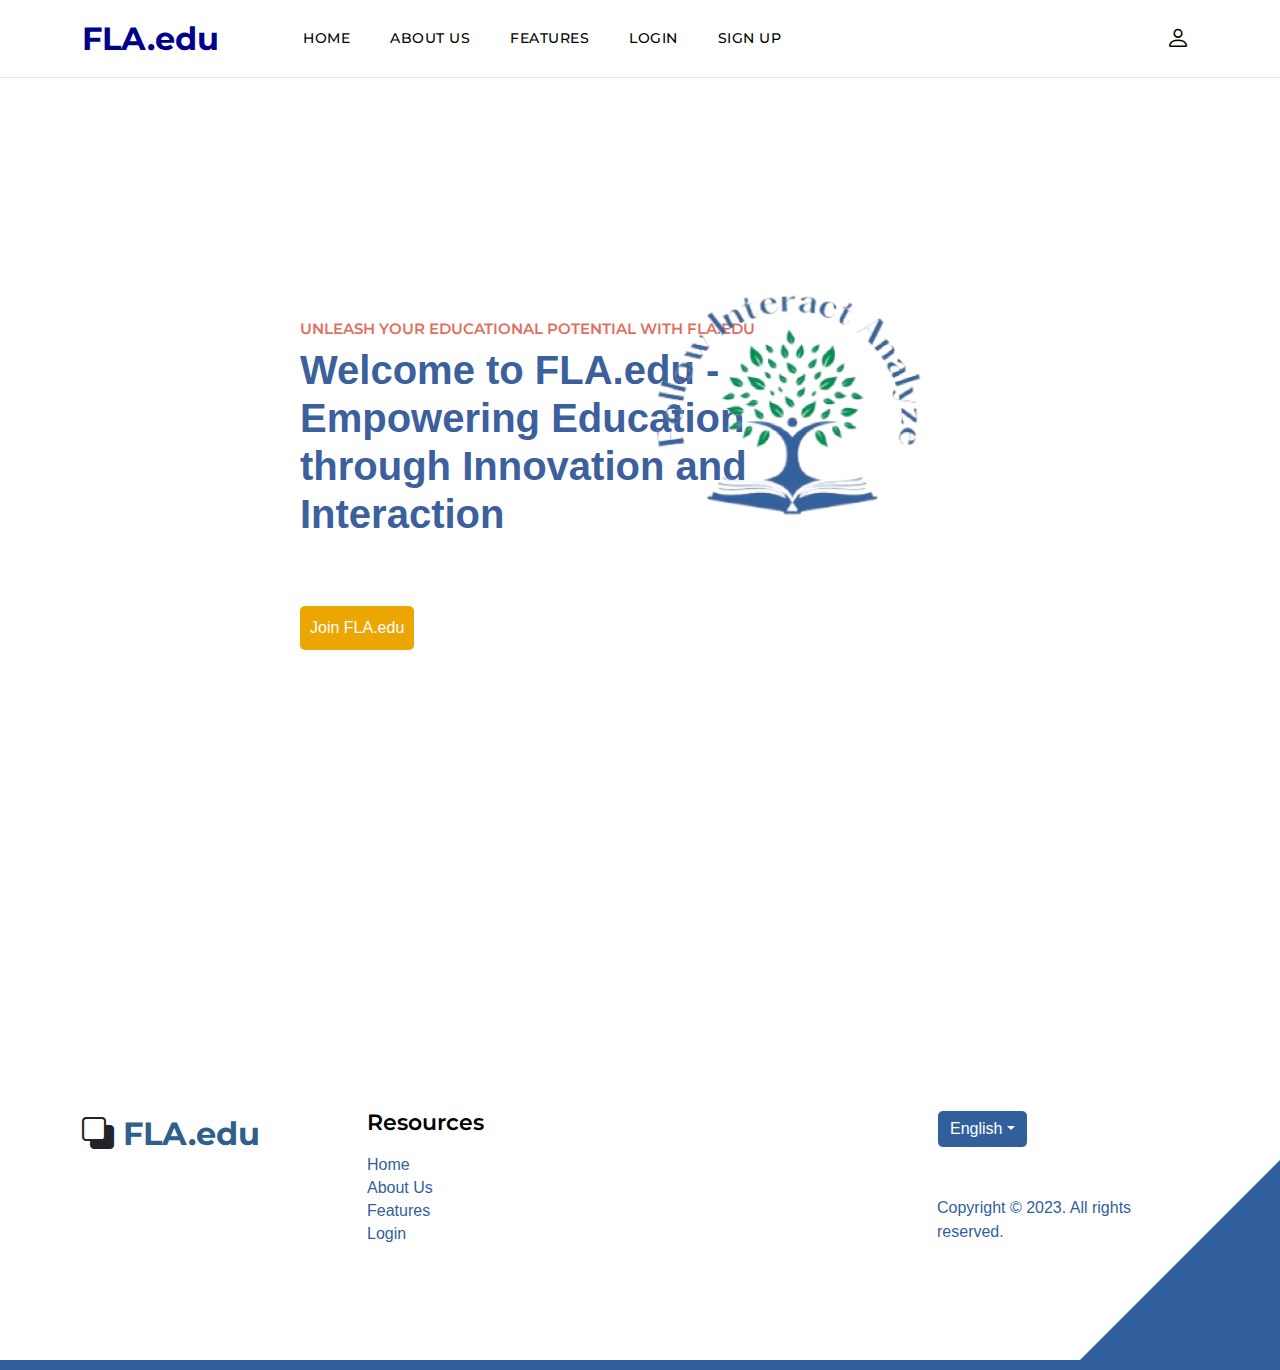
<file: index.html>
<!doctype html>
<html lang="en">
    <head>
        <meta charset="utf-8">
        <meta name="viewport" content="width=device-width, initial-scale=1">

        <meta name="description" content="">
        <meta name="author" content="">

        <title>FLA.edu</title>

        <!-- CSS FILES -->        
        <link rel="preconnect" href="https://fonts.googleapis.com">
        
        <link rel="preconnect" href="https://fonts.gstatic.com" crossorigin>

        <link href="https://fonts.googleapis.com/css2?family=Montserrat:wght@500;600;700&family=Open+Sans&display=swap" rel="stylesheet">
                        
        <link href="assets/css/bootstrap.min.css" rel="stylesheet">

        <link href="assets/css/bootstrap-icons.css" rel="stylesheet">

        <link href="assets/css/templatemo-topic-listing.css" rel="stylesheet">      
		
		<link href="assets/css/index.css" rel="stylesheet">
    </head>
    
    <body id="top">

        <main>

            <nav class="navbar navbar-expand-lg">
                <div class="container">
                    <a class="navbar-brand" href="index.html">
                        
                        <span class="name">FLA.edu</span>
                    </a>

                    
    
                    <button class="navbar-toggler" type="button" data-bs-toggle="collapse" data-bs-target="#navbarNav" aria-controls="navbarNav" aria-expanded="false" aria-label="Toggle navigation">
                        <span class="navbar-toggler-icon"></span>
                    </button>
    
                    <div class="collapse navbar-collapse" id="navbarNav">
                        <ul class="navbar-nav ms-lg-5 me-lg-auto">
                            <li class="nav-item">
                                <a class="nav-link active click-scroll" href="#home">Home</a>
                            </li>

                            <li class="nav-item">
                                <a class="nav-link active click-scroll" href="#section_2">About Us</a>
                            </li>
    
                            <li class="nav-item">
                                <a class="nav-link active click-scroll" href="#section_3">Features</a>
							</li>
                            <li class="nav-item">
                                <a class="nav-link active click-scroll" href="#section_4">Login</a>
                            </li>
                            <li class="nav-item">
                                <a class="nav-link active click-scroll" href="#section_5">Sign Up</a>
                            </li>
                        </ul>

                        <div class="d-none d-lg-block">
                            <a href="#top" class="navbar-icon bi-person smoothscroll"></a>
                        </div>
                    </div>
                </div>
            </nav>
			<section id="home">
				<div class="hm">
					<div class="left_side">
						<div class="text">
							<h3 class="sm_text">UNLEASH YOUR EDUCATIONAL POTENTIAL WITH FLA.EDU</h3>	
							<h1 class="main_text">Welcome to FLA.edu - Empowering Education through Innovation and Interaction</h1>
						</div>
						<a class="join_btn" href="login.html">Join FLA.edu</a>
					</div>
					<div class="right_side">
						<img src="assets/imgs/logo.png" width="50%">
					</div>
				</div>
			</section>

			
			
        </main>

<footer class="site-footer section-padding">
            <div class="container">
                <div class="row">

                    <div class="col-lg-3 col-12 mb-4 pb-2">
                        <a class="navbar-brand mb-2" href="index.html">
                            <i class="bi-back"></i>
                            <span>FLA.edu</span>
                        </a>
                    </div>

                    <div class="col-lg-3 col-md-4 col-6">
                        <h6 class="site-footer-title mb-3">Resources</h6>

                        <ul class="site-footer-links">
                            <li class="site-footer-link-item">
                                <a href="#" class="site-footer-link">Home</a>
                            </li>

                            <li class="site-footer-link-item">
                                <a href="#" class="site-footer-link">About Us</a>
                            </li>

                            <li class="site-footer-link-item">
                                <a href="#" class="site-footer-link">Features</a>
                            </li>

                            <li class="site-footer-link-item">
                                <a href="#" class="site-footer-link">Login</a>
                            </li>
                        </ul>
					</div>
                    <div class="col-lg-3 col-md-4 col-12 mt-4 mt-lg-0 ms-auto">
                        <div class="dropdown">
                            <button class="btn btn-secondary dropdown-toggle" type="button" data-bs-toggle="dropdown" aria-expanded="false">
                            English</button>

                            <ul class="dropdown-menu">
                                <li><button class="dropdown-item" type="button">Russian</button></li>

                                <li><button class="dropdown-item" type="button">Kazakh</button></li>
                            </ul>
                        </div>

                        <p class="copyright-text mt-lg-5 mt-4">Copyright © 2023. All rights reserved.
                        
                        
                    </div>

                </div>
            </div>
        </footer>
        <script src="assets/js/jquery.min.js"></script>
        <script src="assets/js/bootstrap.bundle.min.js"></script>
        <script src="assets/js/jquery.sticky.js"></script>
        <script src="assets/js/click-scroll.js"></script>
        <script src="assets/js/custom.js"></script>

    </body>
</html>
</file>
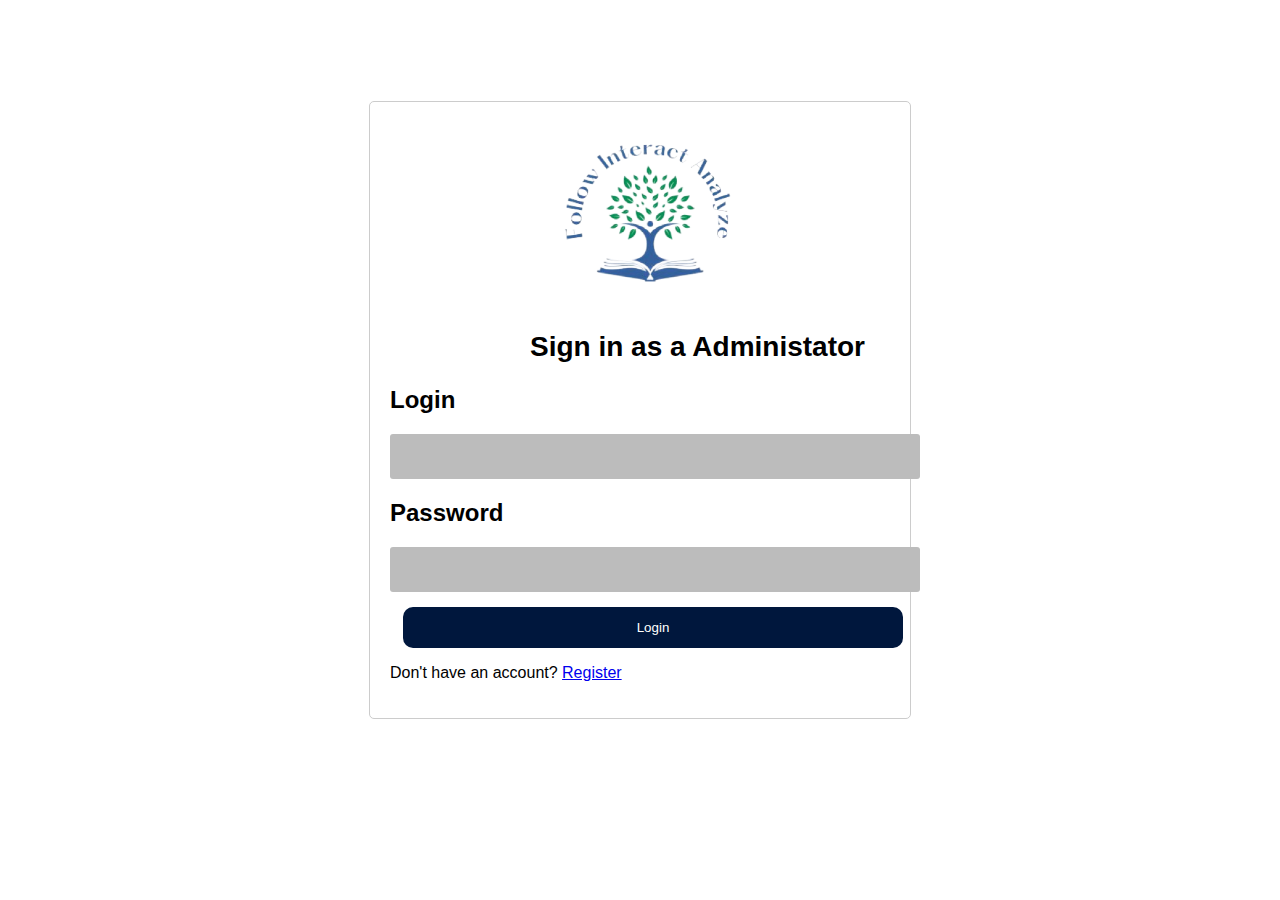
<file: login_h.html>
<!DOCTYPE html>
<html>
<head>
  <title>Login Page</title>
  <link rel="stylesheet" type="text/css" href="assets/css/login.css">
</head>
<body>
  <div class="container">
	  <div class="img"><img src="assets/imgs/logo.png" width="200px">
	  </div><h2 class="text">Sign in as a Administator</h2>
    <h2>Login</h2>
    <form action="/login" method="POST">
      <div class="form-group">
        <label for="username"></label>
        <input type="text" id="username" name="username" required>
      </div>
		<h2>Password</h2>
      <div class="form-group">
        <label for="password"></label>
        <input type="password" id="password" name="password" required>
      </div>
      <div class="form-group">
        <input type="submit" value="Login">
      </div>
    </form>
    <p>Don't have an account? <a href="/register">Register</a></p>
  </div>
</body>
</html>
</file>
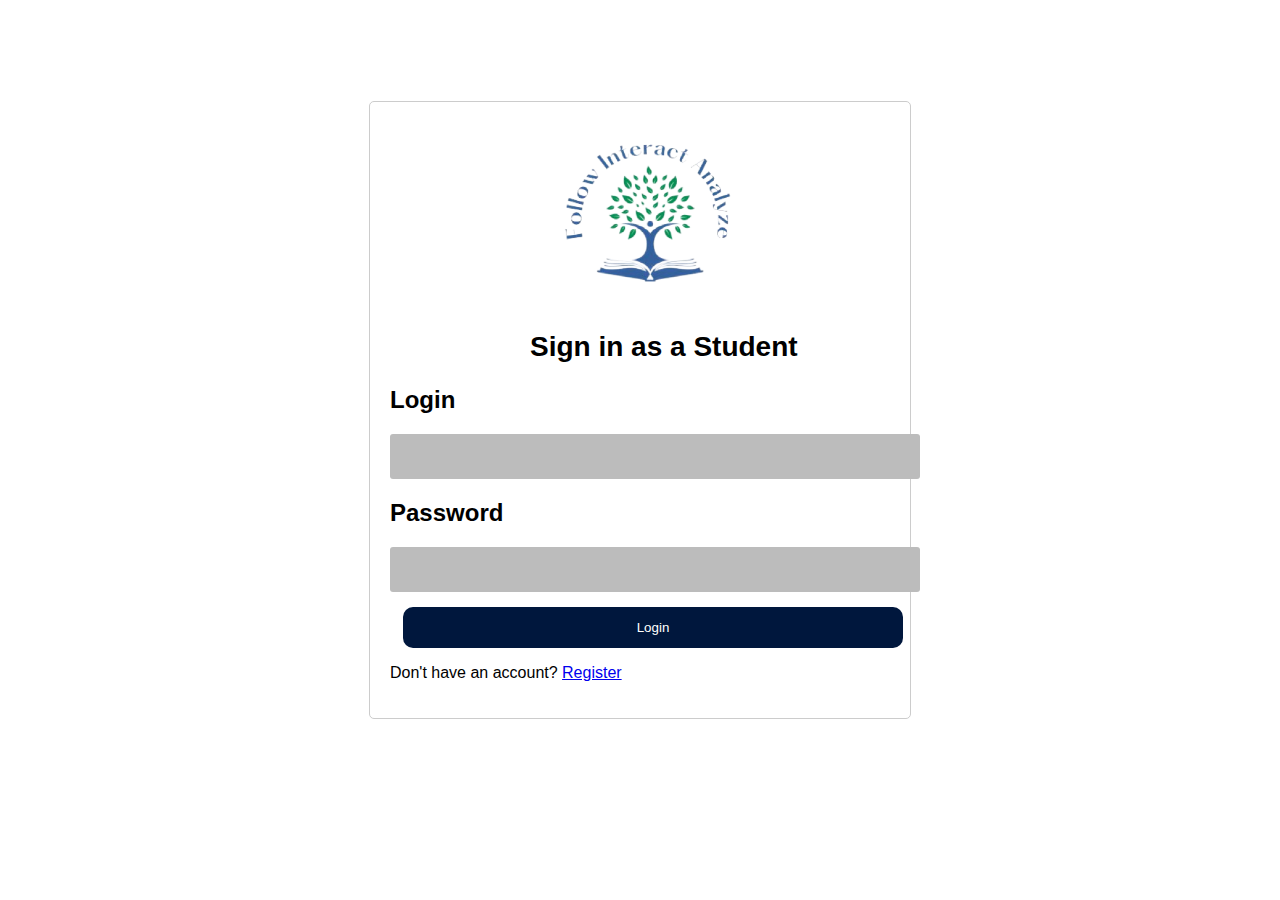
<file: login_s.html>
<!DOCTYPE html>
<html>
<head>
  <title>Login Page</title>
  <link rel="stylesheet" type="text/css" href="assets/css/login.css">
</head>
<body>
  <div class="container">
	  <div class="img"><img src="assets/imgs/logo.png" width="200px">
	  </div><h2 class="text">Sign in as a Student</h2>
    <h2>Login</h2>
    <form action="/login" method="POST">
      <div class="form-group">
        <label for="username"></label>
        <input type="text" id="username" name="username" required>
      </div>
		<h2>Password</h2>
      <div class="form-group">
        <label for="password"></label>
        <input type="password" id="password" name="password" required>
      </div>
      <div class="form-group">
        <input type="submit" value="Login">
      </div>
    </form>
    <p>Don't have an account? <a href="/register">Register</a></p>
  </div>
</body>
</html>
</file>
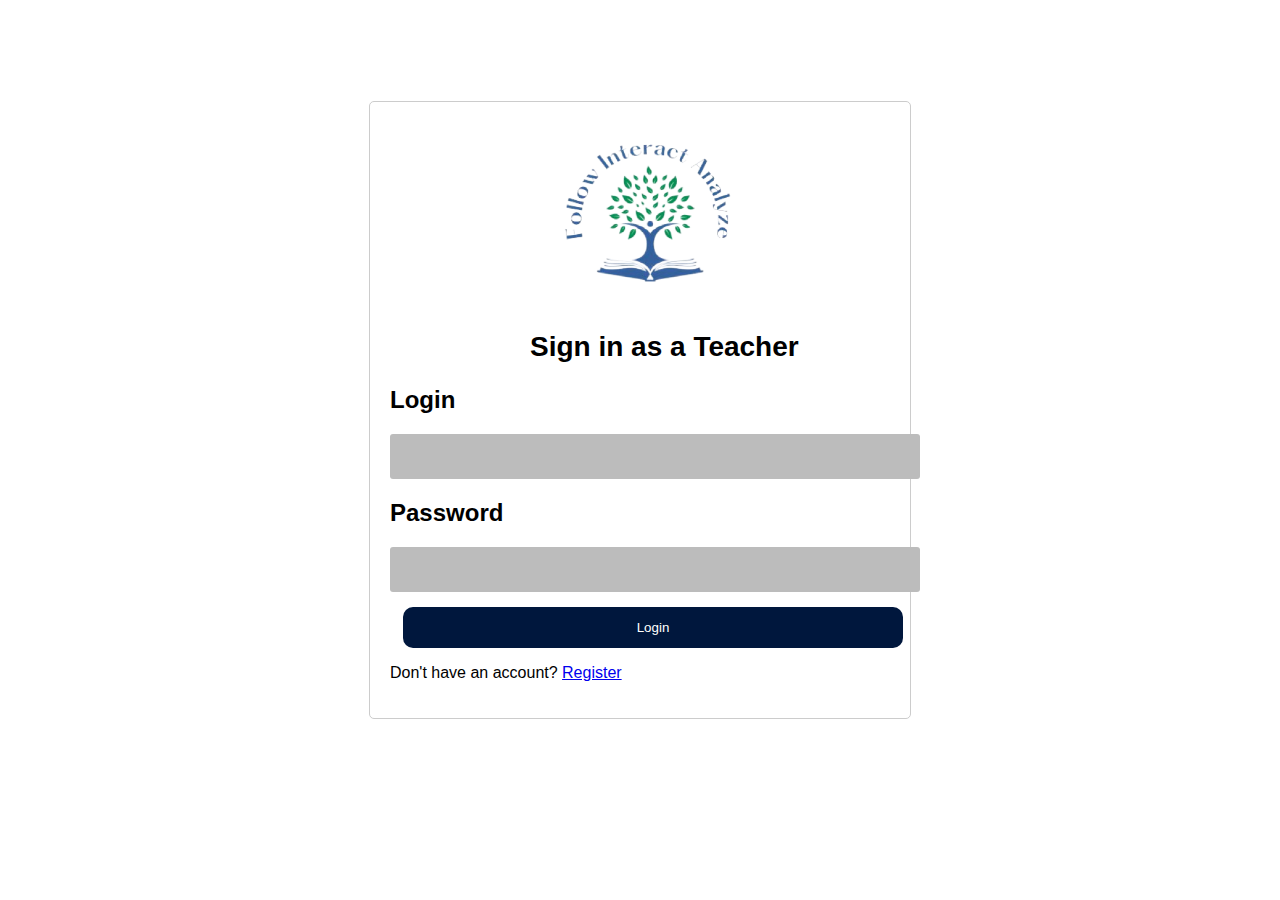
<file: login_t.html>
<!DOCTYPE html>
<html>
<head>
  <title>Login Page</title>
  <link rel="stylesheet" type="text/css" href="assets/css/login.css">
</head>
<body>
  <div class="container">
	  <div class="img"><img src="assets/imgs/logo.png" width="200px">
	  </div><h2 class="text">Sign in as a Teacher</h2>
    <h2>Login</h2>
    <form action="/login" method="POST">
      <div class="form-group">
        <label for="username"></label>
        <input type="text" id="username" name="username" required>
      </div>
		<h2>Password</h2>
      <div class="form-group">
        <label for="password"></label>
        <input type="password" id="password" name="password" required>
      </div>
      <div class="form-group">
        <input type="submit" value="Login">
      </div>
    </form>
    <p>Don't have an account? <a href="/register">Register</a></p>
  </div>
</body>
</html>
</file>
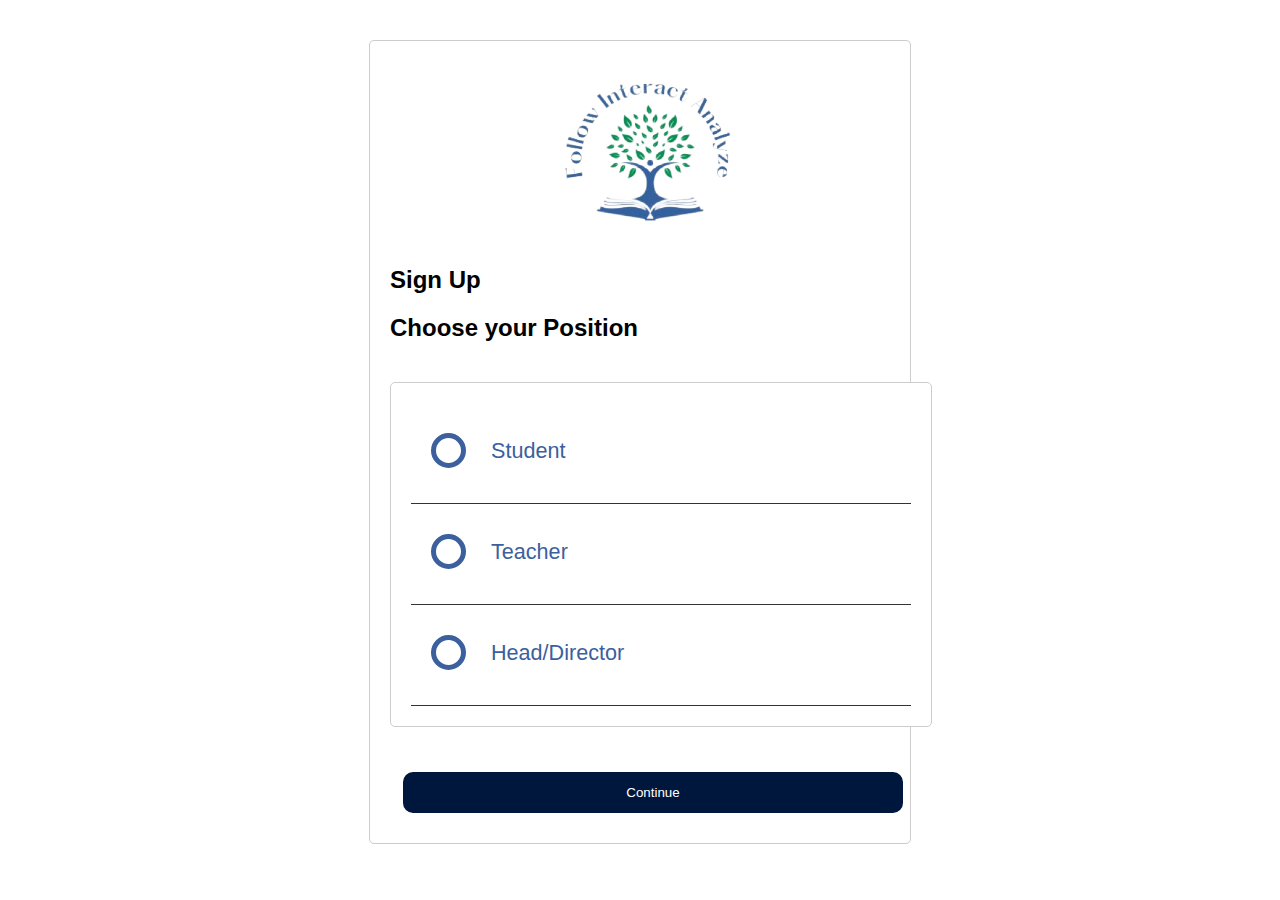
<file: registration-1.html>
<!DOCTYPE html>
<html>
<head>
  <title>Registration Page</title>
  <link rel="stylesheet" type="text/css" href="assets/css/login.css">
	<link rel="stylesheet" type="text/css" href="assets/css/form.css">
</head>
<body>
  <div class="container">
	  <div class="img"><img src="assets/imgs/logo.png" width="200px">
	  </div><h2 class="text1">Sign Up</h2>
    <h2>Choose your Position</h2>
    <form action="/register" method="POST">
      <div class="form-group">
        <div class="container">
			<ul>
				<li>
					<input type="radio" id="f-option" name="selector">
					<label for="f-option">Student</label>	
					<div class="check"></div>
				</li>
				<li>
					<input type="radio" id="s-option" name="selector">
					<label for="s-option">Teacher</label>
					<div class="check"></div>
				</li>
				<li>
					<input type="radio" id="t-option" name="selector">
					<label for="t-option">Head/Director</label>			
					<div class="check"></div>
				</li>
			</ul>
		  </div>
      </div>
      <div class="form-group">
        <input type="submit" value="Continue">
      </div>
    </form>
  </div>
</body>
</html>
</file>
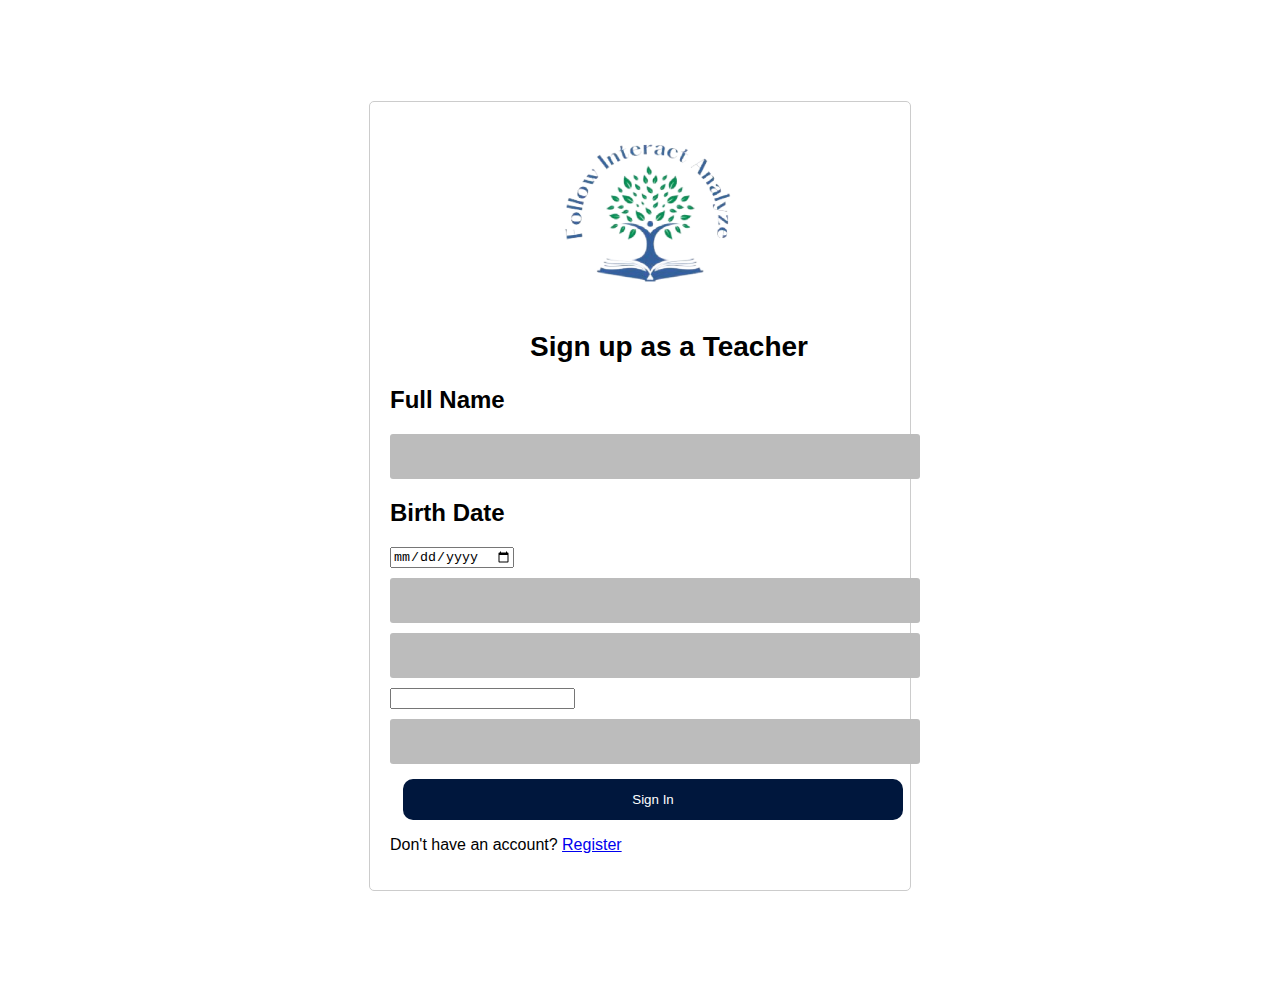
<file: registration-2.html>
<!DOCTYPE html>
<html>
<head>
  <title>Login Page</title>
  <link rel="stylesheet" type="text/css" href="assets/css/login.css">
</head>
<body>
  <div class="container">
	  <div class="img"><img src="assets/imgs/logo.png" width="200px">
	  </div><h2 class="text">Sign up as a Teacher</h2>
    <h2>Full Name</h2>
    <form action="/register" method="POST">
      <div class="form-group">
        <label for="fullname"></label>
        <input type="text" id="name" name="name" required>
      </div>
		<h2>Birth Date</h2>
      <div class="form-group">
        <label for="date"></label>
        <input type="date" id="date" name="date" required>
      </div>
		<div class="form-group">
        <label for="fullname"></label>
        <input type="text" id="school" name="school" required>
      </div>
		<div class="form-group">
        <label for="fullname"></label>
        <input type="text" id="degree" name="degree" required>
      </div>
		<div class="form-group">
        <label for="fullname"></label>
        <input type="number" id="phone" name="phone" required>
      </div>
		<div class="form-group">
        <label for="fullname"></label>
        <input type="text" id="subject" name="subject" required>
      </div>
      <div class="form-group">
        <input type="submit" value="Sign In">
      </div>
    </form>
    <p>Don't have an account? <a href="/register">Register</a></p>
  </div>
</body>
</html>
</file>
<file: assets/css/templatemo-topic-listing.css>
/*

TemplateMo 590 topic listing

https://templatemo.com/tm-590-topic-listing

*/

/*---------------------------------------
  CUSTOM PROPERTIES ( VARIABLES )             
-----------------------------------------*/
:root {
  --white-color:                  #ffffff;
  --primary-color:                #000000;
  --secondary-color:              #315f9c;
  --section-bg-color:             #f0f8ff;
  --custom-btn-bg-color:          #315f9c;
  --custom-btn-bg-hover-color:    #13547a;
  --dark-color:                   #000000;
  --p-color:                      #315f9c;
  --border-color:                 #315f9c;
  --link-hover-color:             #315f9c;

  --body-font-family:             'Open Sans', sans-serif;
  --title-font-family:            'Montserrat', sans-serif;

  --h1-font-size:                 58px;
  --h2-font-size:                 46px;
  --h3-font-size:                 32px;
  --h4-font-size:                 28px;
  --h5-font-size:                 24px;
  --h6-font-size:                 22px;
  --p-font-size:                  20px;
  --menu-font-size:               14px;
  --btn-font-size:                18px;
  --copyright-font-size:          16px;

  --border-radius-large:          100px;
  --border-radius-medium:         20px;
  --border-radius-small:          10px;

  --font-weight-normal:           400;
  --font-weight-medium:           500;
  --font-weight-semibold:         600;
  --font-weight-bold:             700;
}

body {
  background-color: var(--white-color);
  font-family: var(--body-font-family); 
}


/*---------------------------------------
  TYPOGRAPHY               
-----------------------------------------*/

h2,
h3,
h4,
h5,
h6 {
  color: var(--dark-color);
}

h1,
h2,
h3,
h4,
h5,
h6 {
  font-family: var(--title-font-family); 
  font-weight: var(--font-weight-semibold);
}

h1 {
  font-size: var(--h1-font-size);
  font-weight: var(--font-weight-bold);
}

h2 {
  font-size: var(--h2-font-size);
  font-weight: var(--font-weight-bold);
}

h3 {
  font-size: var(--h3-font-size);
}

h4 {
  font-size: var(--h4-font-size);
}

h5 {
  font-size: var(--h5-font-size);
}

h6 {
  color: var(--primary-color);
  font-size: var(--h6-font-size);
}

p {
  color: var(--p-color);
  font-size: var(--p-font-size);
  font-weight: var(--font-weight-normal);
}

ul li {
  color: var(--p-color);
  font-size: var(--p-font-size);
  font-weight: var(--font-weight-normal);
}

a, 
button {
  touch-action: manipulation;
  transition: all 0.3s;
}

a {
  display: inline-block;
  color: var(--primary-color);
  text-decoration: none;
}

a:hover {
  color: var(--link-hover-color);
}

b,
strong {
  font-weight: var(--font-weight-bold);
}


/*---------------------------------------
  SECTION               
-----------------------------------------*/
.section-padding {
  padding-top: 100px;
  padding-bottom: 100px;
}

.section-bg {
  background-color: var(--section-bg-color);
}

.section-overlay {
  background-image: linear-gradient(15deg, #13547a 0%, #80d0c7 100%);
  position: absolute;
  top: 0;
  left: 0;
  pointer-events: none;
  width: 100%;
  height: 100%;
  opacity: 0.85;
}

.section-overlay + .container {
  position: relative;
}

.tab-content {
  background-color: var(--white-color);
  border-radius: var(--border-radius-medium);
}

.nav-tabs {
  border-bottom: 1px solid #ecf3f2;
  margin-bottom: 40px;
  justify-content: center;
}

.nav-tabs .nav-link {
  border-radius: 0;
  border-top: 0;
  border-right: 0;
  border-left: 0;
  color: var(--p-color);
  font-family: var(--title-font-family);
  font-size: var(--btn-font-size);
  font-weight: var(--font-weight-medium);
  padding: 15px 25px;
  transition: all 0.3s;
}

.nav-tabs .nav-link:first-child {
  margin-right: 20px;
}

.nav-tabs .nav-item.show .nav-link, 
.nav-tabs .nav-link.active,
.nav-tabs .nav-link:focus, 
.nav-tabs .nav-link:hover {
  border-bottom-color: var(--primary-color);
  color: var(--primary-color);
}


/*---------------------------------------
  CUSTOM ICON COLOR               
-----------------------------------------*/
.custom-icon {
  color: var(--secondary-color);
}


/*---------------------------------------
  CUSTOM BUTTON               
-----------------------------------------*/
.custom-btn {
  background: var(--custom-btn-bg-color);
  border: 2px solid transparent;
  border-radius: var(--border-radius-large);
  color: var(--white-color);
  font-size: var(--btn-font-size);
  font-weight: var(--font-weight-semibold);
  line-height: normal;
  transition: all 0.3s;
  padding: 10px 20px;
}

.custom-btn:hover {
  background: var(--custom-btn-bg-hover-color);
  color: var(--white-color);
}

.custom-border-btn {
  background: transparent;
  border: 2px solid var(--custom-btn-bg-color);
  color: var(--custom-btn-bg-color);
}

.custom-border-btn:hover {
  background: var(--custom-btn-bg-color);
  border-color: transparent;
  color: var(--white-color);
}

.custom-btn-bg-white {
  border-color: var(--white-color);
  color: var(--white-color);
}


/*---------------------------------------
  SITE HEADER              
-----------------------------------------*/
.site-header {
  background-image: linear-gradient(15deg, #13547a 0%, #80d0c7 100%);
  padding-top: 150px;
  padding-bottom: 80px;
}

.site-header .container {
  height: 100%;
}

.breadcrumb-item+.breadcrumb-item::before,
.breadcrumb-item a:hover,
.breadcrumb-item.active {
  color: var(--white-color);
}

.site-header .custom-icon {
  color: var(--white-color);
  font-size: var(--h4-font-size);
}

.site-header .custom-icon:hover {
  color: var(--secondary-color);
}


/*---------------------------------------
  NAVIGATION              
-----------------------------------------*/
.sticky-wrapper {
  position: absolute;
  top: 0;
  right: 0;
  left: 0;
}

.sticky-wrapper.is-sticky .navbar {
  background-color: var(--secondary-color);
}

.navbar {
  background: transparent;
  border-bottom: 1px solid rgba(128, 208, 199, 0.35);
  z-index: 9;
}

.navbar-brand,
.navbar-brand:hover {
  font-size: var(--h3-font-size);
  font-weight: var(--font-weight-bold);
  display: block;
}

.navbar-brand span {
  font-family: var(--title-font-family);
}

.navbar-expand-lg .navbar-nav .nav-link {
  border-radius: var(--border-radius-large);
  margin: 10px;
  padding: 10px;
}

.navbar-nav .nav-link {
  display: inline-block;
  color: var(--white-color);
  font-family: var(--title-font-family); 
  font-size: var(--menu-font-size);
  font-weight: var(--font-weight-medium);
  text-transform: uppercase;
  letter-spacing: 0.5px;
  position: relative;
  padding-top: 15px;
  padding-bottom: 15px;
}

.navbar-nav .nav-link.active, 
.navbar-nav .nav-link:hover {
  color: var(--primary-color);
}

.navbar .dropdown-menu {
  background: var(--white-color);
  box-shadow: 0 1rem 3rem rgba(0,0,0,.175);
  border: 0;
  display: inherit;
  opacity: 0;
  min-width: 9rem;
  margin-top: 20px;
  padding: 13px 0 10px 0;
  transition: all 0.3s;
  pointer-events: none;
}

.navbar .dropdown-menu::before {
  content: "";
  width: 0;
  height: 0;
  border-left: 20px solid transparent;
  border-right: 20px solid transparent;
  border-bottom: 15px solid var(--white-color);
  position: absolute;
  top: -10px;
  left: 10px;
}

.navbar .dropdown-item {
  display: inline-block;
  color: var(--p-bg-color);
  font-family: var(--title-font-family); 
  font-size: var(--menu-font-size);
  font-weight: var(--font-weight-medium);
  text-transform: uppercase;
  letter-spacing: 0.5px;
  position: relative;
}

.navbar .dropdown-item.active, 
.navbar .dropdown-item:active,
.navbar .dropdown-item:focus, 
.navbar .dropdown-item:hover {
  background: transparent;
  color: var(--primary-color);
}

.navbar .dropdown-toggle::after {
  content: "\f282";
  display: inline-block;
  font-family: bootstrap-icons !important;
  font-size: var(--copyright-font-size);
  font-style: normal;
  font-weight: normal !important;
  font-variant: normal;
  text-transform: none;
  line-height: 1;
  vertical-align: -.125em;
  -webkit-font-smoothing: antialiased;
  -moz-osx-font-smoothing: grayscale;
  position: relative;
  left: 2px;
  border: 0;
}

@media screen and (min-width: 992px) {
  .navbar .dropdown:hover .dropdown-menu {
    opacity: 1;
    margin-top: 0;
    pointer-events: auto;
  }
}

.navbar-icon {
  background: var(--white-color);
  border-radius: var(--border-radius-large);
  display: inline-block;
  font-size: var(--h5-font-size);
  width: 40px;
  height: 40px;
  line-height: 40px;
  text-align: center;
  transition: all 0.3s ease;
}

.navbar-icon:hover {
  background: var(--primary-color);
  color: var(--white-color);
}

.navbar-toggler {
  border: 0;
  padding: 0;
  cursor: pointer;
  margin: 0;
  width: 30px;
  height: 35px;
  outline: none;
}

.navbar-toggler:focus {
  outline: none;
  box-shadow: none;
}

.navbar-toggler[aria-expanded="true"] .navbar-toggler-icon {
  background: transparent;
}

.navbar-toggler[aria-expanded="true"] .navbar-toggler-icon:before,
.navbar-toggler[aria-expanded="true"] .navbar-toggler-icon:after {
  transition: top 300ms 50ms ease, -webkit-transform 300ms 350ms ease;
  transition: top 300ms 50ms ease, transform 300ms 350ms ease;
  transition: top 300ms 50ms ease, transform 300ms 350ms ease, -webkit-transform 300ms 350ms ease;
  top: 0;
}

.navbar-toggler[aria-expanded="true"] .navbar-toggler-icon:before {
  transform: rotate(45deg);
}

.navbar-toggler[aria-expanded="true"] .navbar-toggler-icon:after {
  transform: rotate(-45deg);
}

.navbar-toggler .navbar-toggler-icon {
  background: var(--white-color);
  transition: background 10ms 300ms ease;
  display: block;
  width: 30px;
  height: 2px;
  position: relative;
}

.navbar-toggler .navbar-toggler-icon:before,
.navbar-toggler .navbar-toggler-icon:after {
  transition: top 300ms 350ms ease, -webkit-transform 300ms 50ms ease;
  transition: top 300ms 350ms ease, transform 300ms 50ms ease;
  transition: top 300ms 350ms ease, transform 300ms 50ms ease, -webkit-transform 300ms 50ms ease;
  position: absolute;
  right: 0;
  left: 0;
  background: var(--white-color);
  width: 30px;
  height: 2px;
  content: '';
}

.navbar-toggler .navbar-toggler-icon::before {
  top: -8px;
}

.navbar-toggler .navbar-toggler-icon::after {
  top: 8px;
}


/*---------------------------------------
  HERO        
-----------------------------------------*/
.hero-section {
  background-image: linear-gradient(15deg, #13547a 0%, #80d0c7 100%);
  position: relative;
  overflow: hidden;
  padding-top: 150px;
  padding-bottom: 150px;
}

.hero-section .input-group {
  background-color: var(--white-color);
  border-radius: var(--border-radius-large);
  padding: 10px 15px;
}

.hero-section .input-group-text {
  background-color: transparent;
  border: 0;
}

.hero-section input[type="search"] {
  border: 0;
  box-shadow: none;
  margin-bottom: 0;
  padding-left: 0;
}

.hero-section button[type="submit"] {
  background-color: var(--primary-color);
  border: 0;
  border-radius: var(--border-radius-large) !important;
  color: var(--white-color);
  max-width: 150px;
}


/*---------------------------------------
  TOPICS              
-----------------------------------------*/
.featured-section {
  background-color: var(--secondary-color);
  border-radius: 0 0 100px 100px;
  padding-bottom: 100px;
}

.featured-section .row {
  position: relative;
  bottom: 100px;
  margin-bottom: -100px;
}

.custom-block {
  border-radius: var(--border-radius-medium);
  position: relative;
  overflow: hidden;
  padding: 30px;
  transition: all 0.3s ease;
  height: 100%;
}

.custom-block:hover {
  background-color: var(--secondary-color);
  transform: translateY(-3px);
}

.custom-block > a {
  width: 100%;
}

.custom-block-image {
  display: block;
  width: 100%;
  height: 200px;
  object-fit: cover;
  margin-top: 35px;
}

.custom-block .rounded-pill {
  border-radius: 5px !important;
  display: flex;
  justify-content: center;
  text-align: center;
  width: 30px;
  height: 30px;
  line-height: 20px;
}

.custom-block-overlay {
  height: 100%;
  min-height: 350px;
  padding: 0;
}

.custom-block-overlay > a {
  height: 100%;
}

.custom-block-overlay .custom-block-image {
  border-radius: var(--border-radius-medium);
  display: block;
  height: 100%;
  margin-top: 0;
}

.custom-block-overlay-text {
  position: absolute;
  z-index: 2;
  top: 0;
  right: 0;
  left: 0;
  padding: 30px;
}

.social-share {
  position: absolute;
  bottom: 0;
  right: 0;
  left: 0;
  z-index: 2;
  padding: 20px 35px;
}

.social-share .bi-bookmark {
  color: var(--white-color);
  font-size: var(--h5-font-size);
}

.social-share .bi-bookmark:hover {
  color: var(--secondary-color);
}

.bg-design {
  background-color: #00B0FF;
}

.bg-graphic {
  background-color: #00BFA6;
}

.bg-advertising {
  background-color: #F50057;
}

.bg-finance {
  background-color: #536DFE;
}

.bg-music {
  background-color: #F9A826;
}

.bg-education {
  background-color: #00BFA6;
}


/*---------------------------------------
  TOPICS               
-----------------------------------------*/
.topics-detail-block {
  border-radius: var(--border-radius-medium);
  position: relative;
  overflow: hidden;
}

.topics-detail-block-image {
  display: block;
  border-radius: var(--border-radius-medium);
}

blockquote {
  background-color: var(--section-bg-color);
  border-radius: var(--border-radius-small);
  font-family: var(--title-font-family);
  font-size: var(--h4-font-size);
  font-weight: var(--font-weight-bold);
  display: inline-block;
  text-align: center;
  margin: 30px;
  padding: 40px;
}

.topics-listing-page .site-header {
  padding-bottom: 65px;
}

.custom-block-topics-listing-info {
  margin: 30px 20px 20px 30px;
}

.custom-block-topics-listing {
  height: inherit;
}

.custom-block-topics-listing .custom-block-image {
  width: 200px;
}


/*---------------------------------------
  PAGINATION              
-----------------------------------------*/
.pagination {
  margin-top: 40px;
}

.page-link {
  border: 0;
  border-radius: var(--border-radius-small);
  color: var(--p-color);
  font-family: var(--title-font-family);
  margin: 0 5px;
  padding: 10px 20px;
}

.page-link:hover,
.page-item:first-child .page-link:hover,
.page-item:last-child .page-link:hover {
  background-color: var(--secondary-color);
  color: var(--white-color);
}

.page-item:first-child .page-link {
  margin-right: 10px;
}

.page-item:first-child .page-link,
.page-item:last-child .page-link {
  background-color: var(--section-bg-color);
  border-radius: var(--border-radius-small);
}

.active>.page-link, .page-link.active {
  background-color: var(--secondary-color);
  border-color: var(--secondary-color);
}


/*---------------------------------------
  TIMELINE              
-----------------------------------------*/
.timeline-section {
  background-image: url('../images/colleagues-working-cozy-office-medium-shot.jpg');
  background-repeat: no-repeat;
  background-position: center;
  background-size: cover;
  position: relative;
}

.timeline-container .vertical-scrollable-timeline {
  list-style-type: none;
  position: relative;
  padding-left: 0;
}

.timeline-container .vertical-scrollable-timeline .list-progress {
  width: 8px;
  height: 87%;
  background-color: var(--primary-color);
  position: absolute;
  left: 52px;
  top: 0;
  overflow: hidden;
}

.timeline-container .vertical-scrollable-timeline .list-progress .inner {
  position: absolute;
  right: 0;
  bottom: 0;
  height: 100%;
  background-color: var(--secondary-color);
  width: 100%;
}

.timeline-container .vertical-scrollable-timeline li {
  position: relative;
  padding: 20px 0px 65px 145px;
}

.timeline-container .vertical-scrollable-timeline li:last-child {
  padding-bottom: 0;
}

.timeline-container .vertical-scrollable-timeline li p {
  line-height: 40px;
}

.timeline-container .vertical-scrollable-timeline li p:last-child {
  margin-bottom: 0;
}

.timeline-container .vertical-scrollable-timeline li .icon-holder {
  position: absolute;
  left: 0;
  top: 0;
  width: 104px;
  height: 104px;
  display: flex;
  justify-content: center;
  align-items: center;
  background-color: var(--secondary-color);
  border-radius: 50%;
  z-index: 1;
  transition: 0.4s all;
}

.timeline-container .vertical-scrollable-timeline li .icon-holder::before {
  content: "";
  width: 80px;
  height: 80px;
  border: 4px solid #fff;
  position: absolute;
  background-color: var(--secondary-color);
  border-radius: 50%;
  z-index: -1;
  transition: 0.4s all;
}

.timeline-container .vertical-scrollable-timeline li .icon-holder i {
  font-size: 25px;
  color: var(--white-color);
}

.timeline-container .vertical-scrollable-timeline li::before {
  content: "";
  position: absolute;
  height: 100%;
  width: 8px;
  background-color: transparent;
  left: 52px;
  z-index: 0;
}

.timeline-container .vertical-scrollable-timeline li.active .icon-holder {
  background-color: var(--primary-color);
}

.timeline-container .vertical-scrollable-timeline li.active .icon-holder::before {
  background-color: var(--primary-color);
}


/*---------------------------------------
  FAQs              
-----------------------------------------*/
.faq-section .accordion-item {
  border: 0;
}

.faq-section .accordion-button {
  font-size: var(--h6-font-size);
  font-weight: var(--font-weight-semibold);
}

.faq-section .accordion-item:first-of-type .accordion-button {
  border-radius: var(--border-radius-large);
}

.faq-section .accordion-button:not(.collapsed) {
  border-radius: var(--border-radius-large);
  box-shadow: none;
  color: var(--primary-color);
}

.faq-section .accordion-body {
  color: var(--p-color);
  font-size: var(--btn-font-size);
  line-height: 40px;
}

/*---------------------------------------
  NEWSLETTER               
-----------------------------------------*/
.newsletter-image {
  border-radius: var(--border-radius-medium);
}


/*---------------------------------------
  CONTACT               
-----------------------------------------*/
.google-map {
  border-radius: var(--border-radius-medium);
}

.contact-form .form-floating>textarea {
  border-radius: var(--border-radius-medium);
  height: 150px;
}


/*---------------------------------------
  SUBSCRIBE FORM               
-----------------------------------------*/
.subscribe-form-wrap {
  padding: 50px;
}

.subscribe-form {
  width: 95%;
}


/*---------------------------------------
  CUSTOM FORM               
-----------------------------------------*/
.custom-form .form-control {
  border-radius: var(--border-radius-large);
  color: var(--p-color);
  margin-bottom: 24px;
  padding-top: 13px;
  padding-bottom: 13px;
  padding-left: 20px;
  outline: none;
}

.form-floating>label {
  padding-left: 20px;
}

.custom-form button[type="submit"] {
  background: var(--custom-btn-bg-color);
  border: none;
  border-radius: var(--border-radius-large);
  color: var(--white-color);
  font-family: var(--title-font-family);
  font-size: var(--p-font-size);
  font-weight: var(--font-weight-semibold);
  transition: all 0.3s;
  margin-bottom: 0;
}

.custom-form button[type="submit"]:hover,
.custom-form button[type="submit"]:focus {
  background: var(--custom-btn-bg-hover-color);
  border-color: transparent;
}


/*---------------------------------------
  SITE FOOTER              
-----------------------------------------*/
.site-footer {
  border-bottom: 10px solid var(--secondary-color);
  position: relative;
}

.site-footer::after {
  content: "";
  position: absolute;
  bottom: 0;
  right: 0;
  width: 0;
  height: 0;
  border-style: solid;
  border-width: 0 0 200px 200px;
  border-color: transparent transparent var(--secondary-color) transparent;
  pointer-events: none;
}

.site-footer-title {
  color: var(--primary-color); 
}

.site-footer .dropdown-menu {
  padding: 0;
}

.site-footer .dropdown-item {
  color: var(--p-color);
  font-size: var(--menu-font-size);
  font-weight: var(--font-weight-medium);
  padding: 4px 18px;
}

.site-footer .dropdown-item:hover {
  background-color: transparent;
  color: var(--primary-color);
}

.site-footer .dropdown-menu li:first-child .dropdown-item {
  padding-top: 10px;
}

.site-footer .dropdown-menu li:last-child .dropdown-item {
  padding-bottom: 12px;
}

.site-footer .dropdown-toggle {
  background-color: var(--secondary-color);
  border-color: var(--white-color);
}

.site-footer .dropdown-toggle:hover {
  background-color: var(--primary-color);
  border-color: transparent;
}

.site-footer-links {
  padding-left: 0;
}

.site-footer-link-item {
  display: block;
  list-style: none;
  line-height: normal;
}

.site-footer-link {
  color: var(--secondary-color);
  font-size: var(--copyright-font-size);
  font-weight: var(--font-weight-medium);
  line-height: normal;
}

.copyright-text {
  font-size: var(--copyright-font-size);
}


/*---------------------------------------
  SOCIAL ICON               
-----------------------------------------*/
.social-icon {
  margin: 0;
  padding: 0;
}

.social-icon-item {
  list-style: none;
  display: inline-block;
  vertical-align: top;
}

.social-icon-link {
  background: var(--secondary-color);
  border-radius: var(--border-radius-large);
  color: var(--white-color);
  font-size: var(--copyright-font-size);
  display: block;
  margin-right: 10px;
  text-align: center;
  width: 35px;
  height: 35px;
  line-height: 36px;
  transition: background 0.2s, color 0.2s;
}

.social-icon-link:hover {
  background: var(--primary-color);
  color: var(--white-color);
}


/*---------------------------------------
  RESPONSIVE STYLES               
-----------------------------------------*/
@media screen and (max-width: 991px) {
  h1 {
    font-size: 48px;
  }

  h2 {
    font-size: 36px;
  }

  h3 {
    font-size: 32px;
  }

  h4 {
    font-size: 28px;
  }

  h5 {
    font-size: 20px;
  }

  h6 {
    font-size: 18px;
  }

  .section-padding {
    padding-top: 50px;
    padding-bottom: 50px;
  }
  
  .navbar {
    background-color: var(--secondary-color);
  }

  .navbar-nav .dropdown-menu {
    position: relative;
    left: 10px;
    opacity: 1;
    pointer-events: auto;
    max-width: 155px;
    margin-top: 10px;
    margin-bottom: 15px;
  }

  .navbar-expand-lg .navbar-nav {
    padding-bottom: 20px;
  }

  .navbar-expand-lg .navbar-nav .nav-link {
    padding: 0;
  }

  .nav-tabs .nav-link:first-child {
    margin-right: 5px;
  }

  .nav-tabs .nav-link {
    font-size: var(--copyright-font-size);
    padding: 10px;
  }

  .featured-section {
    border-radius: 0 0 80px 80px;
    padding-bottom: 50px;
  }

  .custom-block-topics-listing .custom-block-image {
    width: auto;
  }

  .custom-block-topics-listing > .d-flex,
  .custom-block-topics-listing-info,
  .custom-block-topics-listing a {
    flex-direction: column;
  }

  .timeline-container .vertical-scrollable-timeline .list-progress {
    height: 75%;
  }

  .timeline-container .vertical-scrollable-timeline li {
    padding-left: 135px;
  }

  .subscribe-form-wrap {
    padding-top: 30px;
    padding-bottom: 0;
  }
}

@media screen and (max-width: 480px) {
  h1 {
    font-size: 36px;
  }

  h2 {
    font-size: 28px;
  }

  h3 {
    font-size: 26px;
  }

  h4 {
    font-size: 22px;
  }

  h5 {
    font-size: 20px;
  }
}
</file>
<file: assets/css/index.css>
body{
	font-family: Arial, sans-serif;
}
.right_side{
	width: 50%;
	height: 650px;
	display: inline-block;
	margin-top: 260px;
	
}
.name{
	color: darkblue;
}
.left_side{
	display: inline-block;
	width: 50%;
	float:left;
	height: 650px;
	margin-top: 120px;
}
.main_text{
	font-family: Arial, sans-serif;
	font-size: 40px;
	color: #3b609d;
}
.text{
	margin-top: 200px;
	width: 500px;
	margin-left: 300px;
}
.sm_text{
	font-size: 15px;
	color: #df6e60;
	
}
.join_btn{
	background-color: #eba602;
	color: white;
	padding: 10px;
	border-radius: 5px;
	margin-left: 300px;
	margin-top: 60px;
	font-size: 16px;
}
.join_btn:hover{
	background-color: #eba590;
	color: white;
}
span, nav-link{
	color: #315f8c;
}
footer{
	margin-top: 100px;
}
nav-item{
	color: darkblue;
}
</file>
<file: assets/css/login.css>
body{
	font-family: Arial, sans-serif;
}
.container {
  width: 500px;
  margin: 8% auto;
  padding: 20px;
  border: 1px solid #ccc;
  border-radius: 5px;
	background-color: white;
}
.img{
	margin-left: 33%;
	
}
h2 {
	font-size: 24px;
}
.text{
	margin-left: 28%;
	font-size: 28px;
}

.form-group {
  margin-bottom: 10px;
}

label {
  display: block;
  margin-bottom: 5px;
	
}

input[type="text"],
input[type="password"] {
  width: 100%;
  padding: 15px;
  border-radius: 3px;
	background-color: #bcbcbc;
	border: 0px;
}

input[type="submit"] {
  width: 100%;
  background-color: #00173d;
  color: white;
  border: none;
  border-radius: 10px;
  padding: 13px;
	cursor: pointer;
	margin-left: 13px;
	margin-top: 5px;
	
}

input[type="submit"]:hover {
  background-color: #10173d;
  padding: 13px;
}

p {
 
}
</file>
<file: assets/css/form.css>
.container{
  display: block;
  position: relative;
  margin: 40px auto;
  height: auto;
  width: 500px;
  padding: 20px;
}

.container ul{
  list-style: none;
  margin: 0;
  padding: 0;
	overflow: auto;
}

ul li{
  color: #3b609d;
  display: block;
  position: relative;
  float: left;
  width: 100%;
  height: 100px;
	border-bottom: 1px solid #333;
}

ul li input[type=radio]{
  position: absolute;
  visibility: hidden;
}

ul li label{
  display: block;
  position: relative;
  font-weight: 300;
  font-size: 1.35em;
  padding: 25px 25px 25px 80px;
  margin: 10px auto;
  height: 30px;
  z-index: 9;
  cursor: pointer;
  -webkit-transition: all 0.25s linear;
}

ul li:hover label{
	color: #000000;
}

ul li .check{
  display: block;
  position: absolute;
  border: 5px solid #3b609d;
  border-radius: 100%;
  height: 25px;
  width: 25px;
  top: 30px;
  left: 20px;
	z-index: 5;
	transition: border .25s linear;
	-webkit-transition: border .25s linear;
}

ul li:hover .check {
  border: 5px solid #000000;
}

ul li .check::before {
  display: block;
  position: absolute;
	content: '';
  border-radius: 100%;
  height: 15px;
  width: 15px;
  top: 5px;
	left: 5px;
  margin: auto;
	transition: background 0.25s linear;
	-webkit-transition: background 0.25s linear;
}

input[type=radio]:checked ~ .check {
  border: 5px solid #0DFF92;
}

input[type=radio]:checked ~ .check::before{
  background: #0DFF92;
}

input[type=radio]:checked ~ label{
  color: #0DFF92;
}

.signature {
	margin: 10px auto;
	padding: 10px 0;
	width: 100%;
}

.signature p{
	text-align: center;
	font-family: Helvetica, Arial, Sans-Serif;
	font-size: 0.85em;
	color: #AAAAAA;
}

.signature .much-heart{
	display: inline-block;
	position: relative;
	margin: 0 4px;
	height: 10px;
	width: 10px;
	background: #AC1D3F;
	border-radius: 4px;
	-ms-transform: rotate(45deg);
    -webkit-transform: rotate(45deg);
    transform: rotate(45deg);
}

.signature .much-heart::before, 
.signature .much-heart::after {
	  display: block;
  content: '';
  position: absolute;
  margin: auto;
  height: 10px;
  width: 10px;
  border-radius: 5px;
  background: #AC1D3F;
  top: -4px;
}

.signature .much-heart::after {
	bottom: 0;
	top: auto;
	left: -4px;
}
.text{
	margin-left: 40%;
	font-size: 28px;
}
.signature a {
	color: #AAAAAA;
	text-decoration: none;
	font-weight: bold;
}


/* Styles for alert... 
by the way it is so weird when you look at your code a couple of years after you wrote it XD */

.alert {
	box-sizing: border-box;
	background-color: #BDFFE1;
	width: 100%;
	position: relative; 
	top: 0;
	left: 0;
	z-index: 300;
	padding: 20px 40px;
	color: #333;
}

.alert h2 {
	font-size: 22px;
	color: #232323;
	margin-top: 0;
}

.alert p {
	line-height: 1.6em;
	font-size:18px;
}

.alert a {
	color: #232323;
	font-weight: bold;
}
</file>
